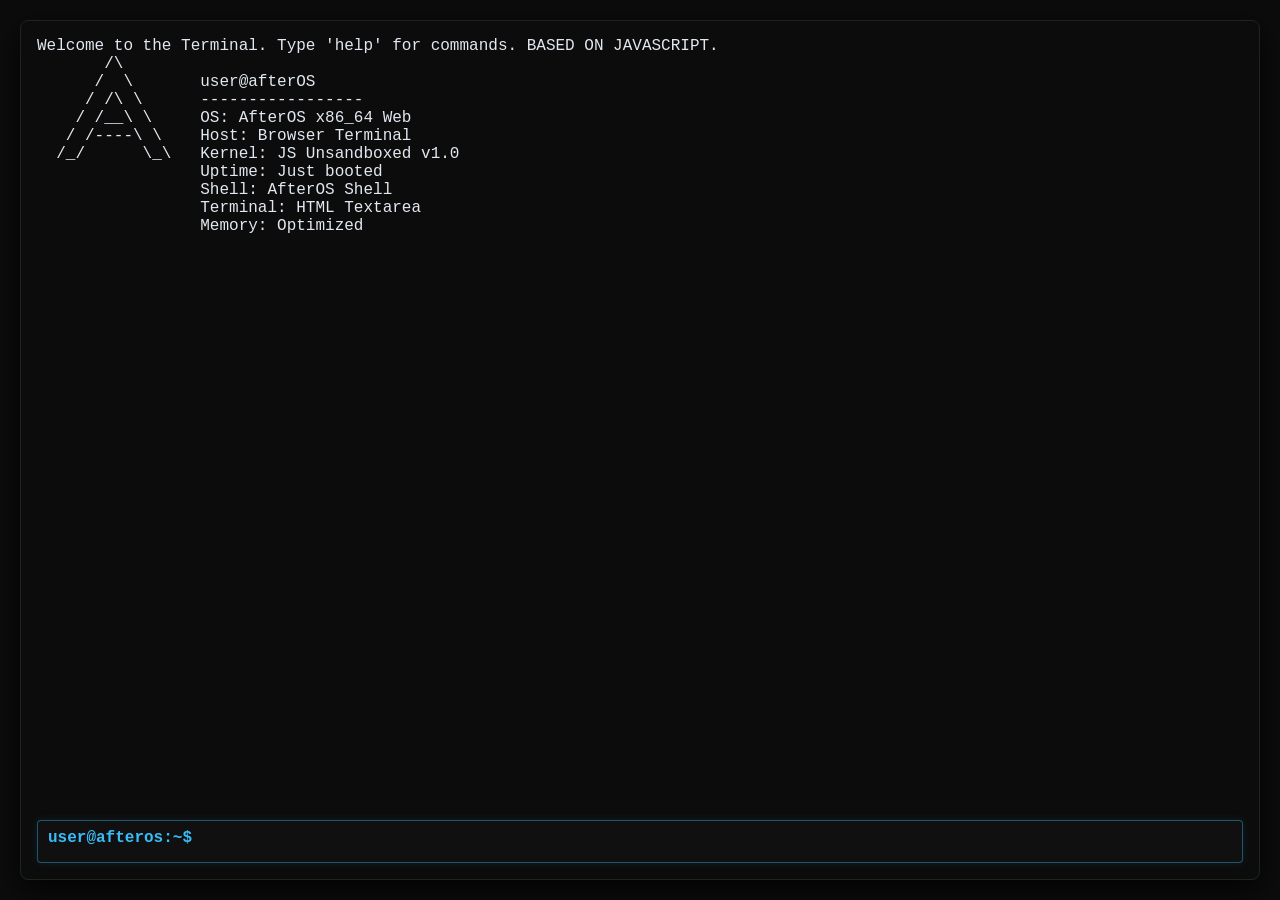
<file: index.html>
<!DOCTYPE html>
<html lang="en">
<head>
    <meta charset="UTF-8">
    <meta name="viewport" content="width=device-width, initial-scale=1.0">
    <link rel="stylesheet" href="app.css">
    <title>AfterOS Terminal</title>
</head>
<body>
    <div class="terminal" id="terminal">
        <div id="history">
            <div>Welcome to the Terminal. Type 'help' for commands. BASED ON JAVASCRIPT.</div>
        </div>
        <div class="input-line">
            <span class="prompt">user@afteros:~$</span>
            <!-- ĐÃ ĐỔI TỪ <input> SANG <textarea> ĐỂ HỖ TRỢ DÁN CODE NHIỀU DÒNG -->
            <textarea id="terminal-input" rows="1" autofocus autocomplete="off" autocorrect="off" autocapitalize="off" spellcheck="false"></textarea>
        </div>
    </div>

    <script src="shell.js"></script>
</body>
</html>
</file>
<file: app.css>
:root {
    --bg-color: #0c0c0c;
    --terminal-green: #00ff66;
    --prompt-blue: #38bdf8;
    --text-color: #e2e8f0;
    --dim-text: #64748b;
    --glow-color: rgba(0, 255, 102, 0.15);
}

body {
    background-color: var(--bg-color);
    color: var(--text-color);
    font-family: 'Fira Code', 'Courier New', Courier, monospace;
    margin: 0;
    padding: 20px;
    height: 100vh;
    box-sizing: border-box;
    display: flex;
    flex-direction: column;
}

/* Khung Terminal chính bọc hiệu ứng bóng nhẹ */
.terminal {
    display: flex;
    flex-direction: column;
    height: 100%;
    background: rgba(12, 12, 12, 0.95);
    border: 1px solid #222;
    border-radius: 8px;
    padding: 16px;
    box-shadow: 0 10px 30px rgba(0, 0, 0, 0.8), inset 0 0 20px rgba(0, 255, 102, 0.02);
    overflow: hidden;
}

/* Phần lịch sử lệnh có thanh cuộn tùy chỉnh mượt mà */
#history {
    flex-grow: 1;
    overflow-y: auto;
    margin-bottom: 10px;
    padding-right: 5px;
    word-break: break-all;
}

#history::-webkit-scrollbar {
    width: 6px;
}

#history::-webkit-scrollbar-thumb {
    background: #333;
    border-radius: 3px;
}

#history::-webkit-scrollbar-thumb:hover {
    background: #555;
}

/* Dòng nhập liệu tối ưu */
.input-line {
    display: flex;
    align-items: flex-start;
    margin-top: 5px;
    background: rgba(255, 255, 255, 0.02);
    border: 1px solid #222;
    border-radius: 4px;
    padding: 8px 10px;
    transition: border-color 0.2s;
}

.input-line:focus-within {
    border-color: rgba(56, 189, 248, 0.4);
    box-shadow: 0 0 10px rgba(56, 189, 248, 0.1);
}

.prompt {
    color: var(--prompt-blue);
    margin-right: 10px;
    white-space: nowrap;
    font-weight: bold;
    user-select: none;
}

#terminal-input {
    background: transparent;
    border: none;
    color: var(--text-color);
    font-family: inherit;
    font-size: 14px;
    line-height: 1.5;
    outline: none;
    flex-grow: 1;
    resize: none;
    overflow: hidden;
    min-height: 1.5em;
}
</file>
